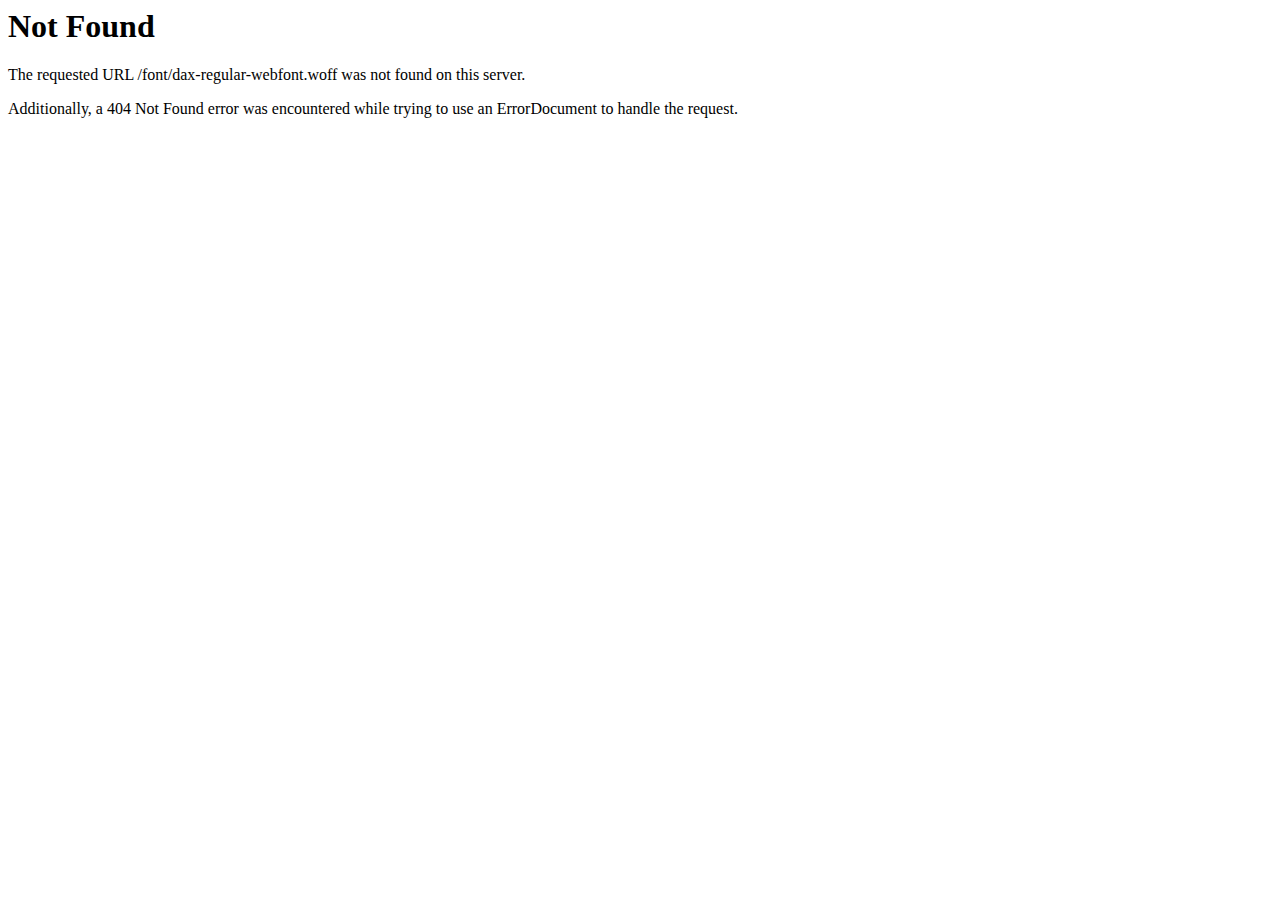
<file: font/dax-regular-webfont.html>
<!DOCTYPE HTML PUBLIC "-//IETF//DTD HTML 2.0//EN">
<html><head>
<title>404 Not Found</title>
</head><body>
<h1>Not Found</h1>
<p>The requested URL /font/dax-regular-webfont.woff was not found on this server.</p>
<p>Additionally, a 404 Not Found
error was encountered while trying to use an ErrorDocument to handle the request.</p>
</body></html>
</file>
